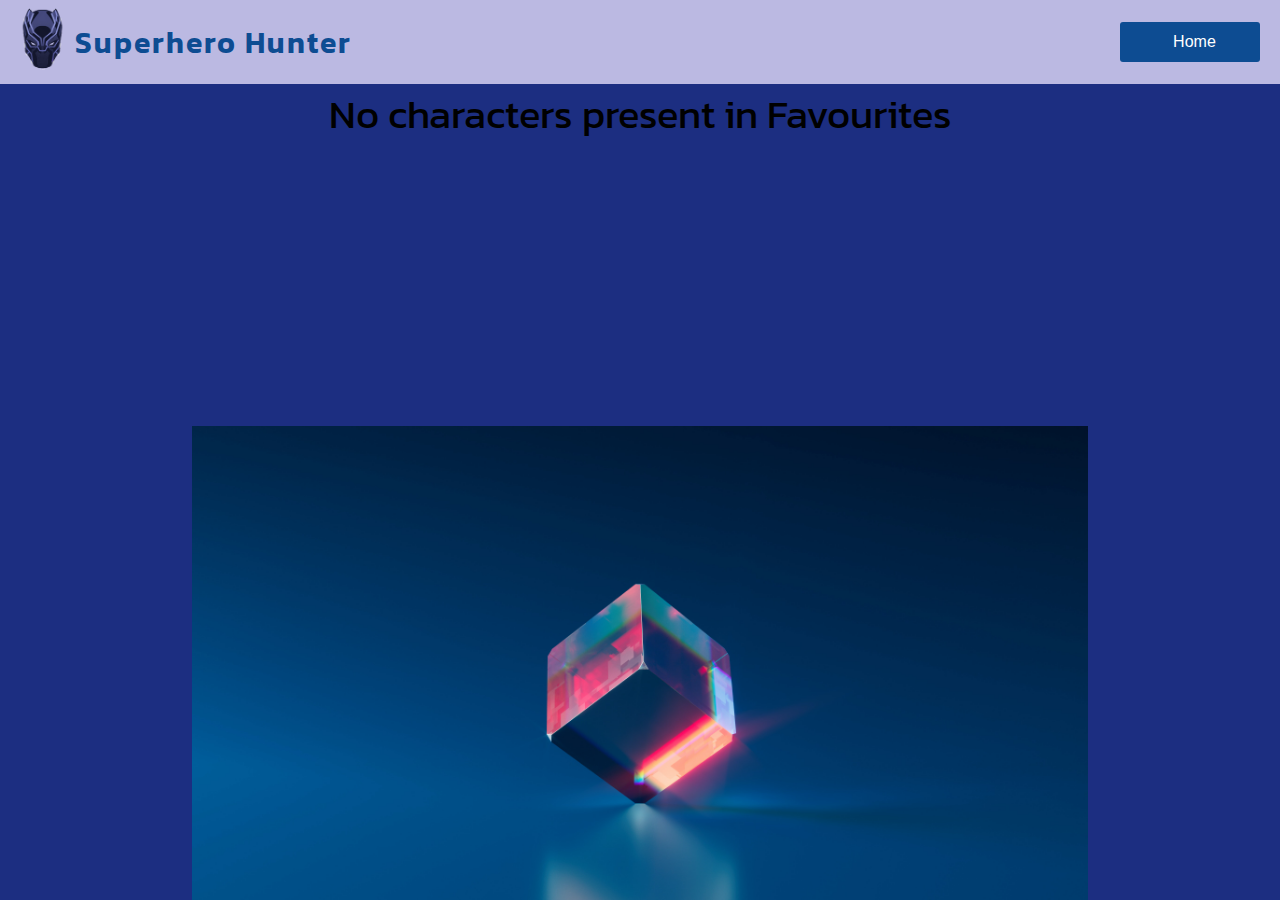
<file: favorites.html>
<!DOCTYPE html>
<html lang="en" id="root" color-scheme="light">
  <head>
    <meta charset="UTF-8" />
    <meta http-equiv="X-UA-Compatible" content="IE=edge" />
    <meta name="viewport" content="width=device-width, initial-scale=1.0" />
    <link rel="shortcut icon" href="./images/icon.png" type="image/x-icon" />
    <title>Superhero Hunter</title>

    <!-- Google fonts -->
    <link rel="preconnect" href="https://fonts.googleapis.com" />
    <link rel="preconnect" href="https://fonts.gstatic.com" crossorigin />
    <link
      href="https://fonts.googleapis.com/css2?family=Kanit:ital,wght@0,200;0,300;0,600;0,900;1,100;1,200;1,300;1,800&display=swap"
      rel="stylesheet"
    />

    <!-- fontawesome -->
    <link
      rel="stylesheet"
      href="https://cdnjs.cloudflare.com/ajax/libs/font-awesome/6.2.0/css/all.min.css"
      integrity="sha512-xh6O/CkQoPOWDdYTDqeRdPCVd1SpvCA9XXcUnZS2FmJNp1coAFzvtCN9BmamE+4aHK8yyUHUSCcJHgXloTyT2A=="
      crossorigin="anonymous"
      referrerpolicy="no-referrer"
    />

    <!-- Custom Stylesheet -->
    <link rel="stylesheet" href="./css/styles.css" />
    <link rel="stylesheet" href="./css/favorites.css" />
  </head>

  <body>
    <!-- Navbar -->
    <nav class="flex-row navbar">
      <!-- Site Icon and Name -->
      <div class="flex-row navbar-brand">
        <img class="logo" src="./images/mask.gif" alt="" />
        <a href="./index.html">
          <span>Superhero Hunter</span>
        </a>
      </div>
      <!-- Theme Button and Favourites Button -->
      <div class="flex-row favAndTheme-btn">
        <!-- <button id="theme-btn" class="btn"><i class="fa-solid fa-moon"></i></button> -->
        <a class="flex-row link-to-different-page" href="./index.html">
          <button class="btn fav-btn">
            <i class="fa-solid fa-house"></i> &nbsp; Home
          </button>
        </a>
      </div>
    </nav>

    <div class="favourite-characters">
      <div class="flex-row cards-container" id="container">
        <!-- Structure of the data that is added using DOM manipulation -->
        <!-- <div class="flex-col card">
                    <img src="${character.squareImage}" alt="">
                    <span class="name">${character.name}</span>
                    <span class="id">Id : ${character.id}</span>
                    <span class="comics">Comics : ${character.comics}</span>
                    <span class="series">Series : ${character.series}</span>
                    <span class="stories">Stories : ${character.stories}</span>
                    <a class="character-info" href="./more-info.html">
                         <button class="btn"><i class="fa-solid fa-circle-info"></i> &nbsp; More Info</button>
                    </a>
                    <div style="display:none;">
                         <span>${character.id}</span>
                         <span>${character.name}</span>
                         <span>${character.comics}</span>
                         <span>${character.series}</span>
                         <span>${character.stories}</span>
                         <span>${character.description}</span>
                         <span>${character.landscapeImage}</span>
                         <span>${character.portraitImage}</span>
                         <span>${character.squareImage}</span>
                    </div>
                    <button class="btn remove-btn"><i class="fa-solid fa-heart-circle-minus"></i> &nbsp; Remove from Favourites</button>
               </div> -->
      </div>
    </div>

    <span data-visiblity="hide" class="remove-toast"
      >Removed from Favourites</span
    >

    <!-- Background image -->
    <img class="bg-img" src="./images/background-light-img.jpg" alt="" />

    <script src="./js/favorites.js"></script>
  </body>
</html>
</file>
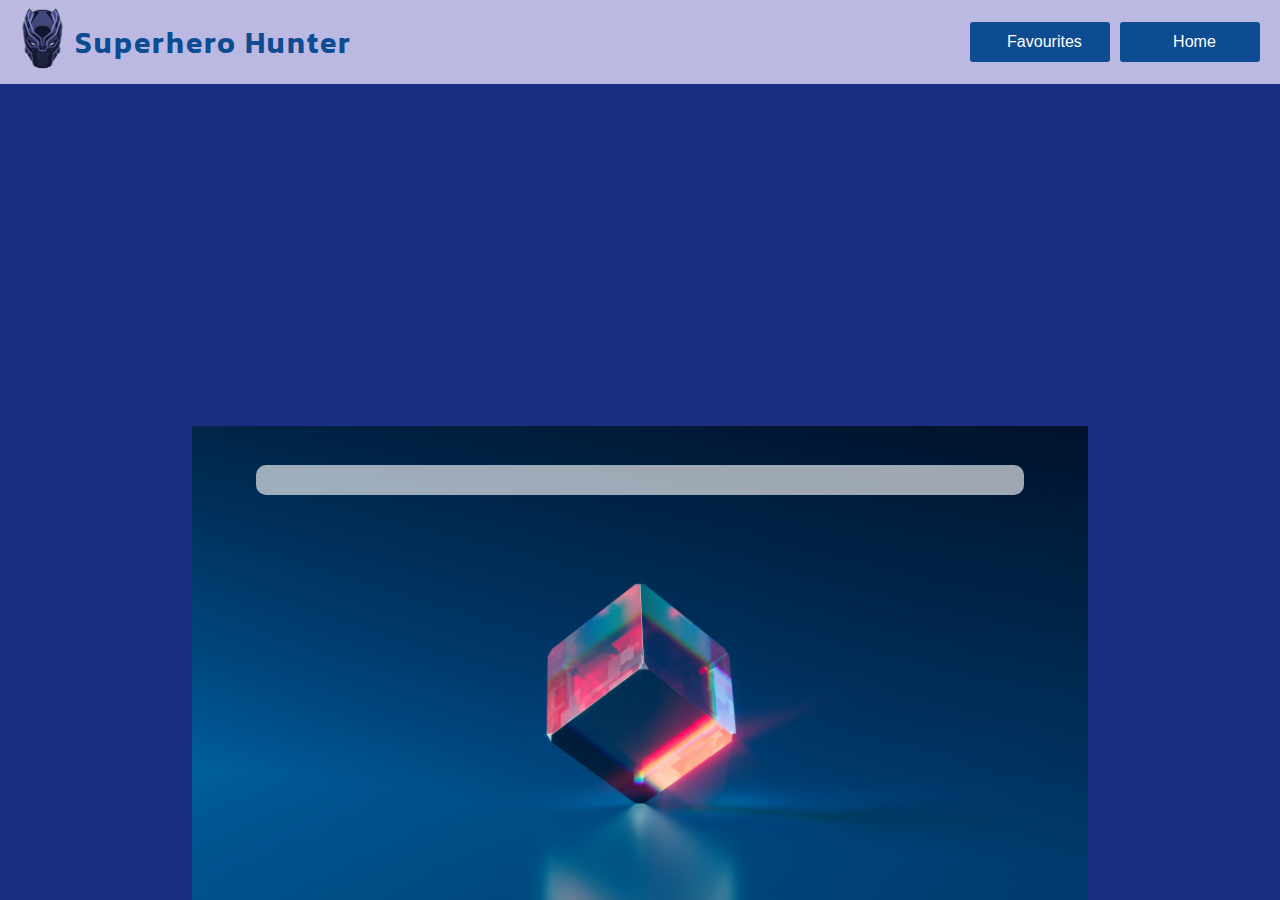
<file: more-info.html>
<!DOCTYPE html>
<html lang="en" id="root" color-scheme="light">
  <head>
    <meta charset="UTF-8" />
    <meta http-equiv="X-UA-Compatible" content="IE=edge" />
    <meta name="viewport" content="width=device-width, initial-scale=1.0" />
    <link rel="shortcut icon" href="./images/icon.png" type="image/x-icon" />
    <title id="page-title">Superhero Hunter</title>

    <!-- Google fonts -->
    <link rel="preconnect" href="https://fonts.googleapis.com" />
    <link rel="preconnect" href="https://fonts.gstatic.com" crossorigin />
    <link
      href="https://fonts.googleapis.com/css2?family=Kanit:ital,wght@0,200;0,300;0,600;0,900;1,100;1,200;1,300;1,800&display=swap"
      rel="stylesheet"
    />

    <!-- fontawesome -->
    <link
      rel="stylesheet"
      href="https://cdnjs.cloudflare.com/ajax/libs/font-awesome/6.2.0/css/all.min.css"
      integrity="sha512-xh6O/CkQoPOWDdYTDqeRdPCVd1SpvCA9XXcUnZS2FmJNp1coAFzvtCN9BmamE+4aHK8yyUHUSCcJHgXloTyT2A=="
      crossorigin="anonymous"
      referrerpolicy="no-referrer"
    />

    <!-- Custom Stylesheet -->
    <link rel="stylesheet" href="./css/styles.css" />
    <link rel="stylesheet" href="./css/more-info.css" />
  </head>

  <body>
    <!-- Navbar -->
    <nav class="flex-row navbar">
      <!-- Site Icon and Name -->
      <div class="flex-row navbar-brand">
        <img class="logo" src="./images/mask.gif" alt="" />
        <a href="./index.html">
          <span>Superhero Hunter</span>
        </a>
      </div>
      <!-- Theme Button and Favourites Button -->
      <div class="flex-row favAndTheme-btn">
        <!-- <button id="theme-btn" class="btn"><i class="fa-solid fa-moon"></i></button> -->
        <a class="flex-row link-to-different-page" href="./favorites.html">
          <button class="btn fav-btn">
            <i class="fa-solid fa-heart fav-icon"></i> &nbsp; Favourites
          </button>
        </a>
        <a class="flex-row link-to-different-page" href="./index.html">
          <button class="btn fav-btn">
            <i class="fa-solid fa-house"></i> &nbsp; Home
          </button>
        </a>
      </div>
    </nav>

    <!-- Info Container -->
    <div class="flex-row info">
      <section class="flex-col" id="info-container">
        <!-- Sturcture of the data that is added to favourites using DOM manipulation -->
        <!-- <div class="flex-row hero-name">${heroInfo.name}</div>
               <div class="flex-row hero-img-and-more-info">
                    <img id="portraitImage" class="hero-img" src="${heroInfo.portraitImage}" alt="">
                    <img style="display:none;" id="landscapeImage" src="${heroInfo.landscapeImage}" alt="">
                    <div class="flex-col more-info">
                         <div class="flex-row id">
                              <b>ID:</b><span>${heroInfo.id}</span>
                         </div>
                         <div class="flex-row comics">
                              <b>Comics:</b><span>${heroInfo.comics}</span>
                         </div>
                         <div class="flex-row series">
                              <b>Series:</b><span>${heroInfo.series}</span>
                         </div>
                         <div class="flex-row stories">
                              <b>Stories:</b><span>${heroInfo.stories}</span>
                         </div>
                    </div>
               </div>
               <div class="flex-col hero-discription">
                    <b>Discription:</b>
                    <p>${heroInfo.description != "" ? heroInfo.description : "No Description Available"}</p>
               </div>
               <div style="display:none;">
                    <span>${heroInfo.name}</span>
                    <span>${heroInfo.portraitImage}</span>
                    <span>${heroInfo.landscapeImage}</span>
                    <span>${heroInfo.id}</span>
                    <span>${heroInfo.comics}</span>
                    <span>${heroInfo.series}</span>
                    <span>${heroInfo.stories}</span>
                    <span>${heroInfo.squareImage}</span>
                    <span>${heroInfo.description}</span>
               </div>
               <button class="btn add-to-fav-btn">${favouritesCharacterIDs.has(`${heroInfo.id}`) ? "<i class=\"fa-solid fa-heart-circle-minus\"></i> &nbsp; Remove from Favourites" :"<i class=\"fa-solid fa-heart fav-icon\"></i> &nbsp; Add to Favourites</button>"} -->
      </section>
    </div>

    <!-- Toasts for notifying user that character is added or removed from favourites -->
    <span data-visiblity="hide" class="fav-toast">Added to Favourites</span>
    <span data-visiblity="hide" class="remove-toast"
      >Removed from Favourites</span
    >

    <!-- Background Image -->
    <img class="bg-img" src="./images/background-light-img.jpg" alt="" />

    <!-- External Script file -->
    <script defer src="./js/more-info.js"></script>
  </body>
</html>
</file>
<file: css/styles.css>
* {
     margin: 0;
     padding: 0;
     box-sizing: border-box;
}

:root {
     /* Colors */
     --background-light-color: #1c2e81;
     --navbar-light-background-color: #bbb9e2;
     --navbar-light-color: #0D4C92;
     --searchBar-light-box-shadow: #0D4C92;
     --text-light-color: #000;
}

[color-scheme="light"] {
     --background-color: var(--background-light-color);
     --navbar-background-color: var(--navbar-light-background-color);
     --navbar-color: var(--navbar-light-color);
     --searchBar-box-shadow: var(--searchBar-light-box-shadow);
     --text-color: var(var(--text-light-color));
}


body {
     background-color: var(--background-color);
     font-family: 'Kanit', sans-serif;
     align-items: center;
     height: 100vh;
     width: 100vw;
}

.flex-row {
     display: flex;
     flex-direction: row;
}

.flex-col {
     display: flex;
     flex-direction: column;
}

/*--------------------------------------------------------- Navbar ------------------------------------------------- */

/* Left Side */
.navbar {
     justify-content: space-between;
     align-items: center;
     width: 100%;
     background-color: var(--navbar-background-color);
     font-weight: 600;
     letter-spacing: 2px;
     font-size: 30px;
     padding: 0 20px;
}

.navbar-brand {
     align-items: center;
     gap: 10px;
}

.navbar-brand a {
     text-decoration: none;
     color: var(--navbar-color);
}

/* Right Side */
.logo {
     width: 3%;
     min-width: 45px;
}

.favAndTheme-btn {
     align-items: center;
     gap: 10px;
}

.link-to-different-page {
     justify-content: center;
     text-decoration: none;
}

.btn {
     border: none;
     outline: none;
     padding: 10px;
     background-color: var(--navbar-color);
     border-radius: 3px;
     color: #fff;
     height: 40px;
     font-size: 16px;
}

.fav-btn {
     font-size: 16px;
     width: 140px;
}

.fav-icon {
     color: 1fff;
}

.bg-right-side-img {
     position: fixed;
     right: 0;
     bottom: 0;
     height: 90%;
     filter: blur(2px);
}

/*---------------------------------------------------- Search Bar and Results---------------------------------------- */

.search-bar-container {
     display: flex;
     align-items: center;
     justify-content: center;
     height: 50px;
}

.search-icon-container {
     background: var(--navbar-background-color);
     box-shadow: 0px 0px 7px 0px var(--searchBar-box-shadow);
     color: #fff;
     height: 50px;
     width: 50px;
     display: flex;
     align-items: center;
     justify-content: center;
     font-size: 20px;
     margin-top: 50px;
     border-radius: 10px 0 0 10px;
}

.searchBar-items {
     min-width: 40%;
}

#search-bar {
     background: var(--navbar-background-color);
     color: #fff;
     min-width: 550px;
     height: 50px;
     font-size: 20px;
     border: none;
     border-left: 5px solid var(--navbar-color);
     box-shadow: 0px 0px 7px 0px var(--searchBar-box-shadow);
     border-radius: 0 10px 10px 0;
     outline: none;
     padding: 10px;
     letter-spacing: 2px;
     margin-top: 50px;
     z-index: 1;
}

input::placeholder {
     color: #fff;
     font-size: 20px;
}

.img-info {
     gap: 10px;
}

.img-info img {
     width: 65px;
}

#search-results {
     min-width: 435px;
     margin-top: 30px;
     list-style: none;
     z-index: 2;
     backdrop-filter: blur(4px);
}

#search-results li {
     background: rgba(56, 56, 56, 0.6);
     height: 100px;
     color: white;
     width: 100%;
}

#search-results li .hero-name {
     transition: all 0.2s ease;
}

#search-results li:hover .hero-name {
     color: red;
}

.single-search-result {
     padding: 0 5px;
     justify-content: space-between;
     align-items: center;
     gap: 10px;
     border: 1px solid black;
     width: inherit;
}

.character-info {
     text-decoration: none;
     color: white;
}

.hero-info {
     display: flex;
     align-items: center;
}

.hero-name {
     font-size: 26px;
}

.buttons {
     gap: 5px;
     padding: 0 10px;
}

/*------------------------------------------------------ Background Image ------------------------------------------- */
.bg-img {
     width: 70%;
     min-width: 600px;
     position: fixed;
     bottom: -30px;
     left: 0;
     right: 0;
     margin: auto;
}

/* ----------------------------------------------Toast for notification--------------------------------------------------*/
.fav-toast,
.remove-toast {
     position: absolute;
     bottom: 100px;
     font-size: 24px;
     width: 350px;
     color: white;
     letter-spacing: 1px;
     padding: 10px 20px;
     z-index: 2;
     text-align: center;
     left: 0;
     right: 0;
     margin: auto;
     border-radius: 5px;
}

.fav-toast[data-visiblity="show"],
.remove-toast[data-visiblity="show"] {
     display: block;
}

.fav-toast[data-visiblity="hide"],
.remove-toast[data-visiblity="hide"] {
     display: none;
}

.fav-toast {
     background-color: #20B130;
     box-shadow: 0px 0px 3px 3px white;
}

.remove-toast {
     background-color: hsl(40, 100%, 61%);
     box-shadow: 0px 0px 3px 3px white;
}


/* ------------------------------------------------Media Queries for different screen sizes ----------------------------- */

@media screen and (max-width: 576px) {

     #search-bar {
          min-width: 435px;
     }

     .navbar {
          flex-direction: column;
          gap: 10px;
          padding: 10px 0;
     }

     .navbar-brand {
          display: flex;
          flex-direction: column;

     }

     .navbar-brand span {
          margin-top: -35px;
     }

     .logo {
          width: 25%;
          min-width: 45px;
     }
}
</file>
<file: css/favorites.css>
body {
     overflow-x: hidden;
}

.cards-container {
     justify-content: space-evenly;
     flex-wrap: wrap;
     overflow: hidden;
}

.character-info .btn {
     width: 100%;
}

.card {
     background-color: hsla(0, 0%, 100%, 0.62);
     height: 484px;
     width: 250px;
     margin: 40px 25px;
     text-align: center;
     border: 1px solid black;
     border-radius: 10px;
     gap: 5px;
     z-index: 2;
     backdrop-filter: blur(3px);
}

.card img {
     border-radius: 10px 10px 0 0;
}

.name {
     font-size: 20px;
}

.remove-btn {
     border-radius: 0 0 10px 10px;
}

.no-characters {
     font-size: 40px;
     color: var(--text-color);
}
</file>
<file: css/more-info.css>
body {
     width: 100vw;
     height: 100vh;
}

.info {
     justify-content: center;
     align-items: center;
     height: 88%;
}

#info-container {
     background-color: rgba(255, 255, 255, 0.621);
     width: 60%;
     height: auto;
     gap: 15px;
     padding: 15px 50px;
     backdrop-filter: blur(2px);
     border-radius: 10px;
}

.hero-name {
     justify-content: center;
}

.hero-img-and-more-info {
     gap: 30px;
}

.hero-img {
     width: 20%;
     height: auto;
     min-width: 120px;
}

.more-info {
     gap: 15px;
     font-size: 1.3rem;
}

.id, .comics, .series, .stories {
     gap: 5px;
}

.hero-discription {
     font-size: 1.1rem;
}

.hero-discription b {
     font-size: 1.3rem;
}

.bg-img {
     z-index: -1;
}

@media screen and (max-width: 678px) {
     .hero-img-and-more-info {
          flex-direction: column;
          align-items: center;
     }

     .hero-discription {
          text-align: center;
     }

     #info-container {
          width: 85%;
     }

     #landscapeImage {
          width: 100%
     }

     .info {
          height: 100vh;
     }

     .more-info {
          gap: 0px;
     }
}
</file>
